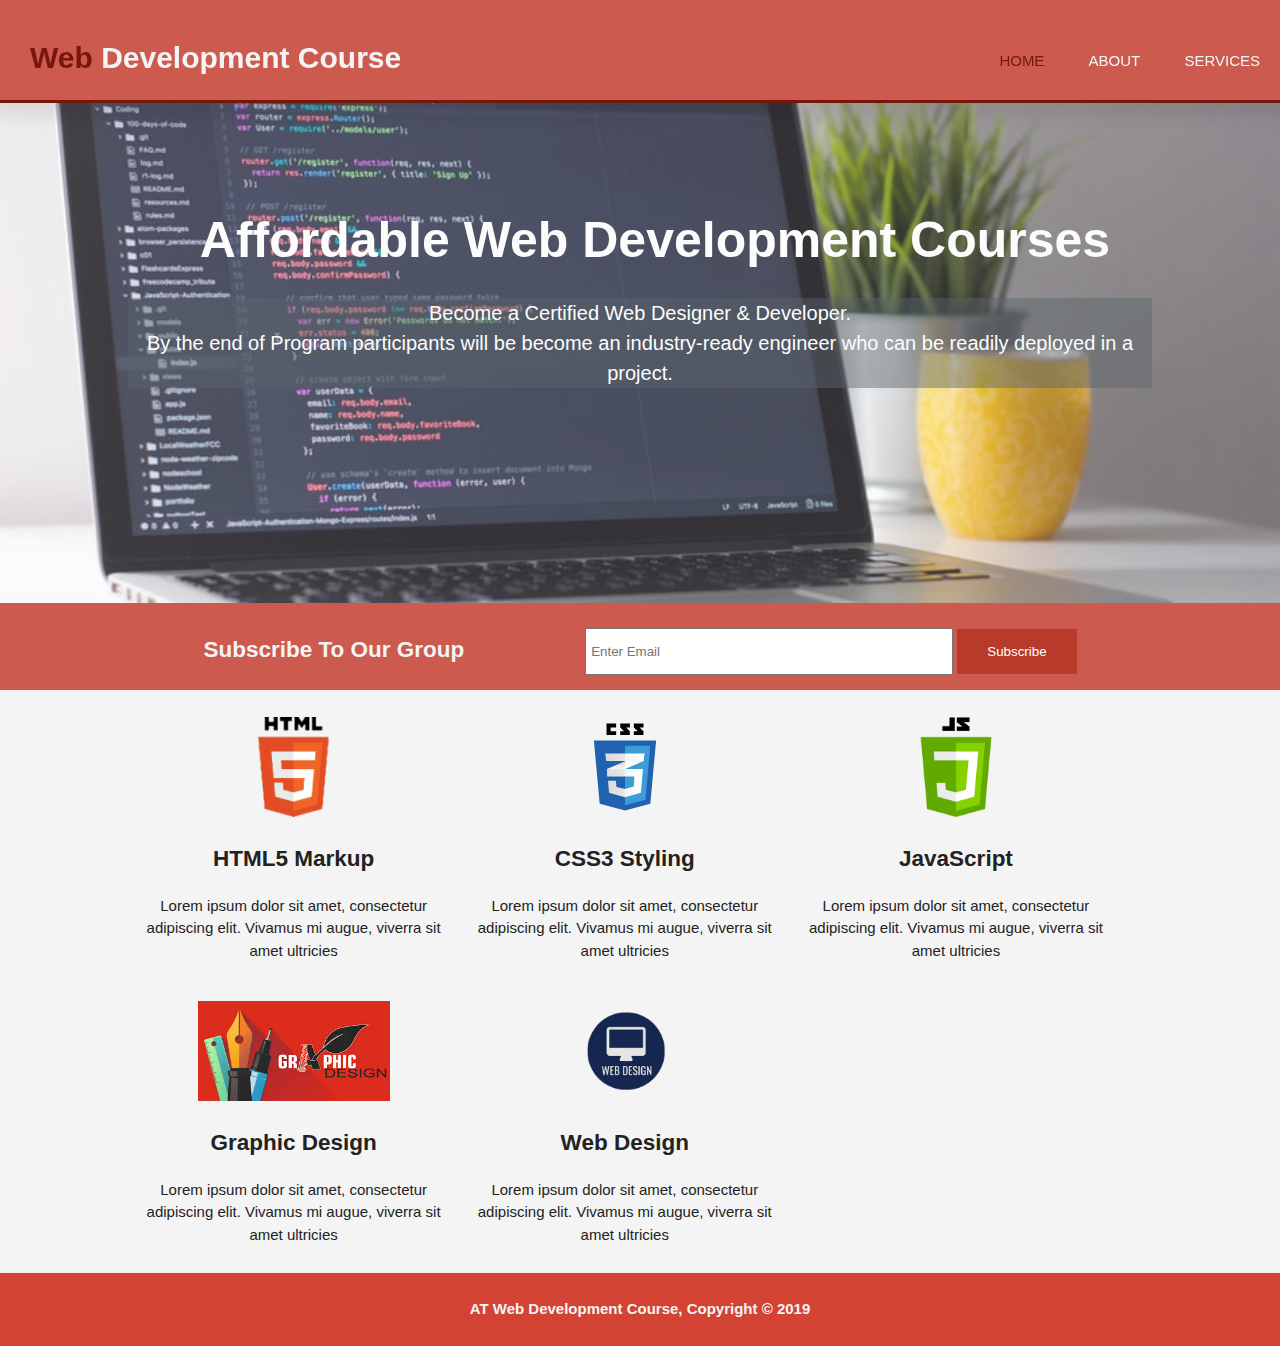
<file: index.html>
<!DOCTYPE html>
<html lang="en">

<head>
    <meta charset="UTF-8">
    <meta name="description" content="Free Web Development Course">
    <meta name="keywords" content="HTML,CSS,WebDesign,JavaScript">
    <meta name="author" content="Adiba">
    <meta name="viewport" content="width=device-width, initial-scale=1.0">
    <meta http-equiv="X-UA-Compatible" content="ie=edge">
    <link rel="stylesheet" href="style.css">
    <title>Artificial Technology | Welcome</title>
</head>

<body>
    <header>
        <div class="flexible">
            <div class="heading">
                <h1><span class="highlight">Web</span> Development Course</h1>
            </div>
            <nav>
                <ul>
                    <li class="current"><a href="index.html">Home</a></li>
                    <li><a href="about.html">About</a></li>
                    <li><a href="services.html">Services</a></li>
                </ul>
            </nav>
        </div>
    </header>
    <main>
        <section id="head">
            <div class="container">
                <h1>Affordable Web Development Courses</h1>
                <p>Become a Certified Web Designer & Developer.<br>
                    By the end of Program participants will be become an industry-ready engineer who can be readily
                    deployed in a project.
                </p>
            </div>
        </section>

        <div class="subs">
            <div class="container">
                <section class="subscribe">
                    <h2>Subscribe To Our Group</h2>
                    <form>
                        <input type="email" name="email" placeholder="Enter Email">
                        <button class="btn">Subscribe</button>
                    </form>
            </div>
            </section>
        </div>

        <section class="courses">
            <div class="container">

                <div class="hov">
                    <div class="box">
                        <img src="images/1576530431665.png" alt="html" height="100">
                        <h2>HTML5 Markup</h2>
                        <p>Lorem ipsum dolor sit amet, consectetur adipiscing elit. Vivamus mi augue, viverra sit amet
                            ultricies</p>
                    </div>
                </div>

                <div class="hov">
                    <div class="box">
                        <img src="images/css3.svg" alt="css" height="100">
                        <h2>CSS3 Styling</h2>
                        <p>Lorem ipsum dolor sit amet, consectetur adipiscing elit. Vivamus mi augue, viverra sit amet
                            ultricies</p>
                    </div>
                </div>

                <div class="hov">
                    <div class="box">
                        <img src="images/JS-Logo (1).png" alt="js" height="100">
                        <h2>JavaScript</h2>
                        <p>Lorem ipsum dolor sit amet, consectetur adipiscing elit. Vivamus mi augue, viverra sit amet
                            ultricies</p>
                    </div>
                </div>
                <div class="hov">
                    <div class="box">
                        <img src="images/graphic-design.jpg" alt="js" height="100">
                        <h2>Graphic Design</h2>
                        <p>Lorem ipsum dolor sit amet, consectetur adipiscing elit. Vivamus mi augue, viverra sit amet
                            ultricies</p>
                    </div>
                </div>

                <div class="hov">
                    <div class="box">
                        <img src="images/1576530536011.png" alt="js" height="100">
                        <h2>Web Design</h2>
                        <p>Lorem ipsum dolor sit amet, consectetur adipiscing elit. Vivamus mi augue, viverra sit amet
                            ultricies</p>
                    </div>
                </div>
            </div>
        </section>

    </main>
    <footer>
        <h4>AT Web Development Course, Copyright © 2019</h4>
    </footer>
</body>

</html>
</file>
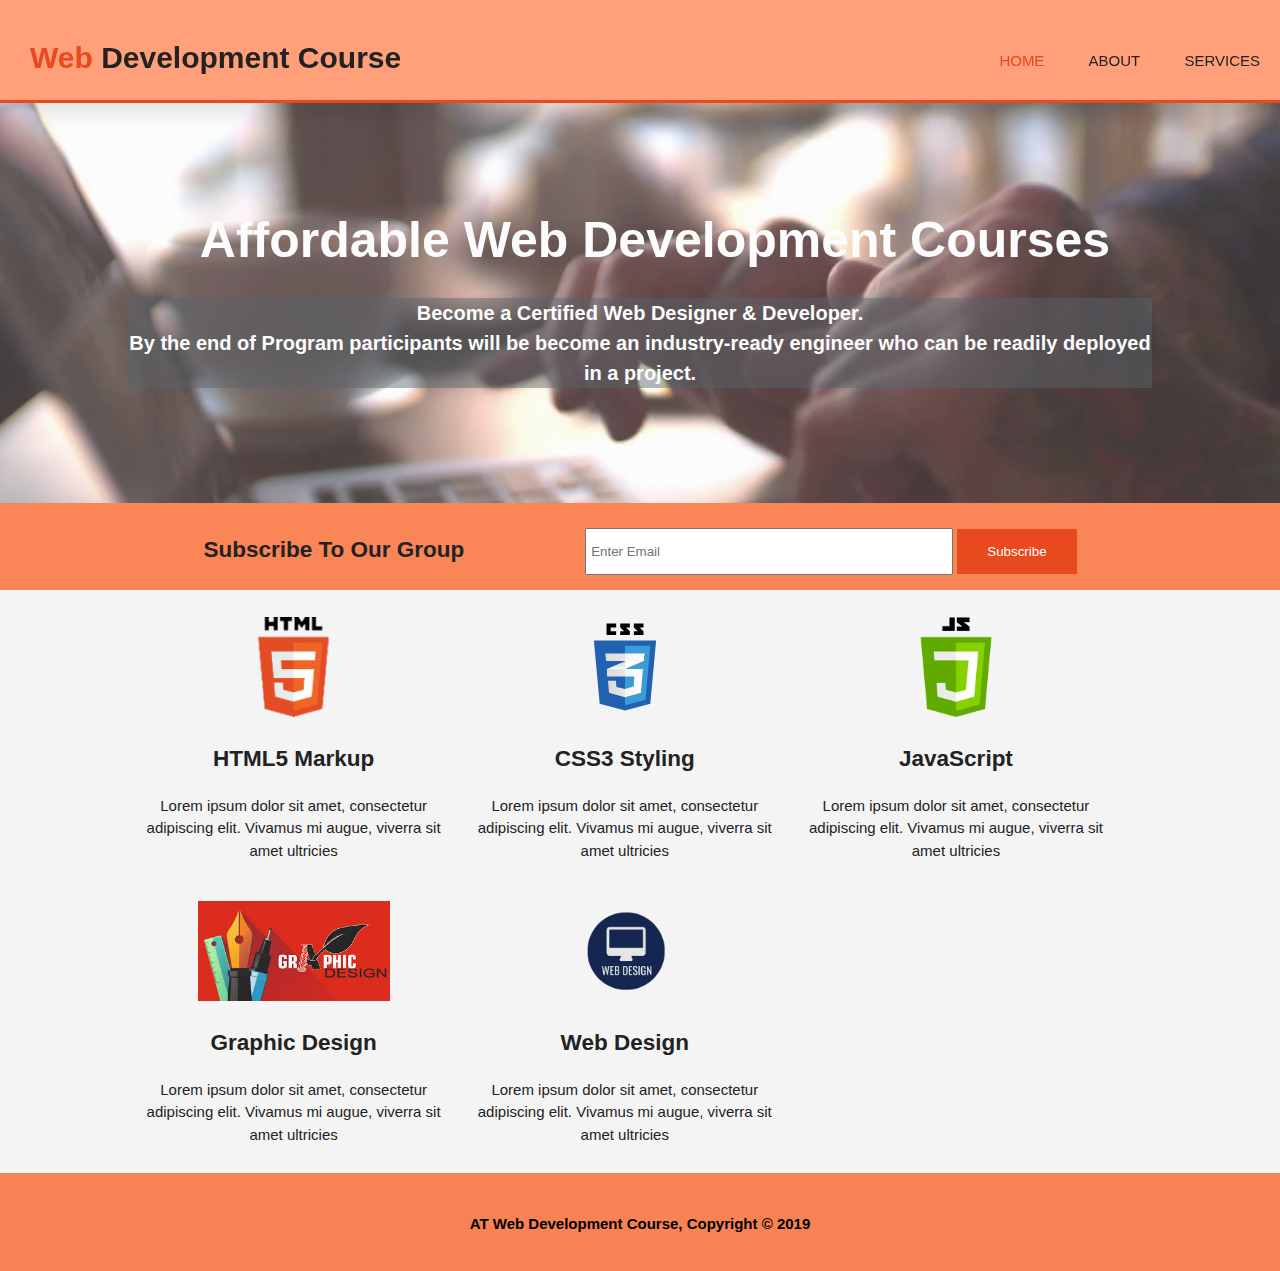
<file: web-design-website/index.html>
<!DOCTYPE html>
<html lang="en">
<head>
    <meta charset="UTF-8">
    <meta name="description" content="Free Web Development Course">
  <meta name="keywords" content="HTML,CSS,WebDesign,JavaScript">
  <meta name="author" content="Adiba">
    <meta name="viewport" content="width=device-width, initial-scale=1.0">
    <meta http-equiv="X-UA-Compatible" content="ie=edge">
    <link rel="stylesheet" href="style.css">
    <title>Artificial Technology  |  Welcome</title>
</head>
<body>
    <header >
        <div class="flexible">
        <div class="heading">
            <h1><span class="highlight">Web</span> Development Course</h1>
        </div>
        <nav>
            <ul>
                <li class="current"><a href="index.html">Home</a></li>
                <li><a href="about.html">About</a></li>
                <li><a href="services.html">Services</a></li>
            </ul>
        </nav>
    </div>
    </header>
    <main>
        <section id="head">
            <div class="container">
                <h1>Affordable Web Development Courses</h1>
                <p>Become a Certified Web Designer & Developer.<br>
                    By the end of Program participants will be become an industry-ready engineer who can be readily deployed in a project.
                </p>
            </div>
        </section>
       
        <div class="subs">
            <div class="container">
            <section class="subscribe">  
                        <h2>Subscribe To Our Group</h2>
                        <form >
                            <input type="email" name="email" placeholder="Enter Email">
                            <button class="btn">Subscribe</button>
                        </form>
                    </div>
                </section>
         </div>            

        <section class="courses">
            <div class="container">
            
                <div class="hov">
                <div class="box">
                    <img src="images/1576530431665.png" alt="html" height="100">
                    <h2>HTML5 Markup</h2>
                    <p>Lorem ipsum dolor sit amet, consectetur adipiscing elit. Vivamus mi augue, viverra sit amet ultricies</p>
                </div>    
            </div>

                <div class="hov">
                <div class="box">
                    <img src="images/css3.svg" alt="css" height="100">
                    <h2>CSS3 Styling</h2>
                    <p>Lorem ipsum dolor sit amet, consectetur adipiscing elit. Vivamus mi augue, viverra sit amet ultricies</p>
                </div>
                </div>

                <div class="hov">
                <div class="box">
                    <img src="images/JS-Logo (1).png" alt="js" height="100">
                    <h2>JavaScript</h2>
                    <p>Lorem ipsum dolor sit amet, consectetur adipiscing elit. Vivamus mi augue, viverra sit amet ultricies</p>
                </div>
                </div>
                <div class="hov">
                <div class="box">
                        <img src="images/graphic-design.jpg"alt="js" height="100">
                        <h2>Graphic Design</h2>
                        <p>Lorem ipsum dolor sit amet, consectetur adipiscing elit. Vivamus mi augue, viverra sit amet ultricies</p>
                    </div>
                </div>

                <div class="hov">
                <div class="box">
                            <img src="images/1576530536011.png"  alt="js" height="100">
                            <h2>Web Design</h2>
                            <p>Lorem ipsum dolor sit amet, consectetur adipiscing elit. Vivamus mi augue, viverra sit amet ultricies</p>
                        </div>
                        </div>
            </div>
        </section>
        
    </main>
<footer>
    <h4>AT Web Development Course, Copyright © 2019</h4>
</footer>
</body>
</html>
</file>
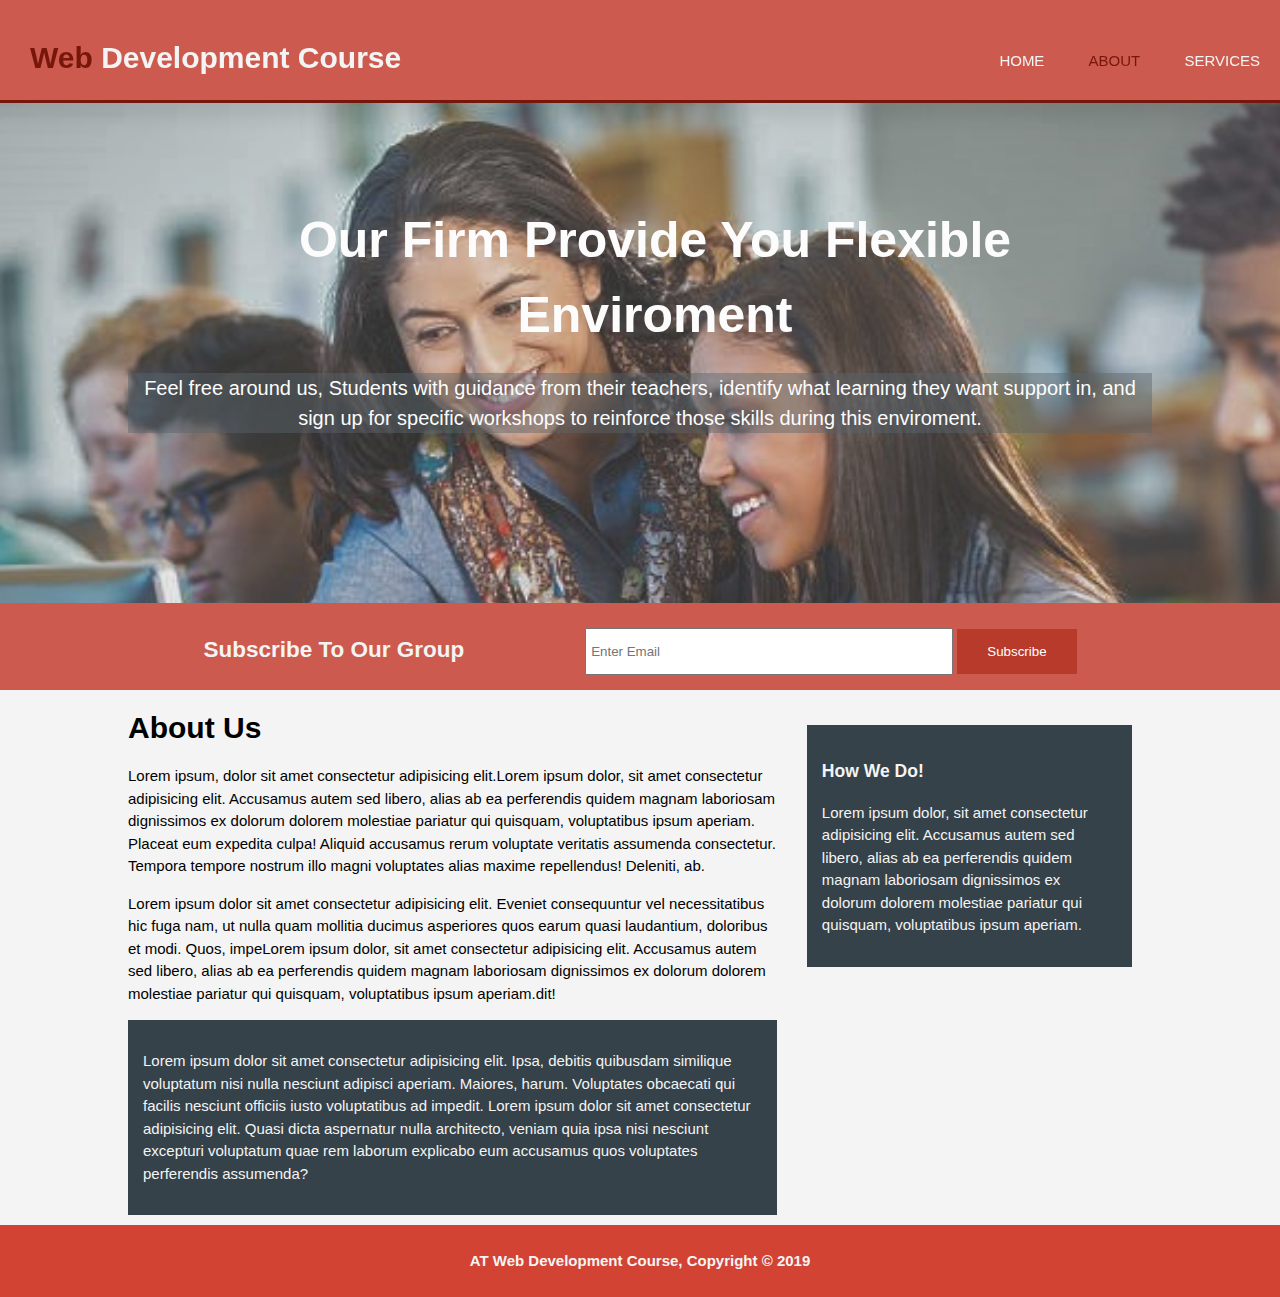
<file: about.html>
<!DOCTYPE html>
<html lang="en">
<head>
    <meta charset="UTF-8">
    <meta name="description" content="Free Web Development Course">
  <meta name="keywords" content="HTML,CSS,WebDesign,JavaScript">
  <meta name="author" content="Adiba">
    <meta name="viewport" content="width=device-width, initial-scale=1.0">
    <meta http-equiv="X-UA-Compatible" content="ie=edge">
    <link rel="stylesheet" href="style.css">
    <title>Artificial Technology  |  About</title>
</head>
<body>
    <header >
        <div class="flexible">
        <div class="heading">
            <h1><span class="highlight">Web</span> Development Course</h1>
        </div>
        <nav>
            <ul>
                <li><a href="index.html">Home</a></li>
                <li class="current"><a href="about.html">About</a></li>
                <li><a href="services.html">Services</a></li>
            </ul>
        </nav>
    </div>
    </header>
    <main>
            <section id="about-us">
                    <div class="container">
                        <h1>Our Firm Provide You Flexible Enviroment</h1>
                        <p>
                            Feel free around us, Students with guidance from their teachers, identify what learning they want support in, and sign up for specific workshops to reinforce those skills during this enviroment.
                        </p>
                    </div>
                </section>
               
                <div class="subs">
                    <div class="container">
                    <section class="subscribe">  
                                <h2>Subscribe To Our Group</h2>
                                <form >
                                    <input type="email" name="email" placeholder="Enter Email">
                                    <button class="btn">Subscribe</button>
                                </form>
                            </div>
                        </section>
                 </div>            
            
        <div class="container">
        <div class="paragraph">
            <article>
                <h1 class="page-title">About Us</h1>
                <p>
                    Lorem ipsum, dolor sit amet consectetur adipisicing elit.Lorem ipsum dolor, sit amet consectetur adipisicing elit. Accusamus autem sed libero, alias ab ea perferendis quidem magnam laboriosam dignissimos ex dolorum dolorem molestiae pariatur qui quisquam, voluptatibus ipsum aperiam. Placeat eum expedita culpa! Aliquid accusamus rerum voluptate veritatis assumenda consectetur. Tempora tempore nostrum illo magni voluptates alias maxime repellendus! Deleniti, ab.
                </p>
                <p>
                    Lorem ipsum dolor sit amet consectetur adipisicing elit. Eveniet consequuntur vel necessitatibus hic fuga nam, ut nulla quam mollitia ducimus asperiores quos earum quasi laudantium, doloribus et modi. Quos, impeLorem ipsum dolor, sit amet consectetur adipisicing elit. Accusamus autem sed libero, alias ab ea perferendis quidem magnam laboriosam dignissimos ex dolorum dolorem molestiae pariatur qui quisquam, voluptatibus ipsum aperiam.dit!
                </p>
                <div class="dark">
                <p >
                    Lorem ipsum dolor sit amet consectetur adipisicing elit. Ipsa, debitis quibusdam similique voluptatum nisi nulla nesciunt adipisci aperiam. Maiores, harum. Voluptates obcaecati qui facilis nesciunt officiis iusto voluptatibus ad impedit.
                    Lorem ipsum dolor sit amet consectetur adipisicing elit. Quasi dicta aspernatur nulla architecto, veniam quia ipsa nisi nesciunt excepturi voluptatum quae rem laborum explicabo eum accusamus quos voluptates perferendis assumenda?
                </p>
            </div>
            </article>
            <aside>
                <div class="dark">
                <h3>How We Do!</h3>
                <p>
                    Lorem ipsum dolor, sit amet consectetur adipisicing elit. Accusamus autem sed libero, alias ab ea perferendis quidem magnam laboriosam dignissimos ex dolorum dolorem molestiae pariatur qui quisquam, voluptatibus ipsum aperiam.
                </p>
            </div>
            </aside>

        </div>    
        </div>
        </section>
    </main>
<footer>
    <h4>AT Web Development Course, Copyright © 2019</h4>
</footer>
</body>
</html>
</file>
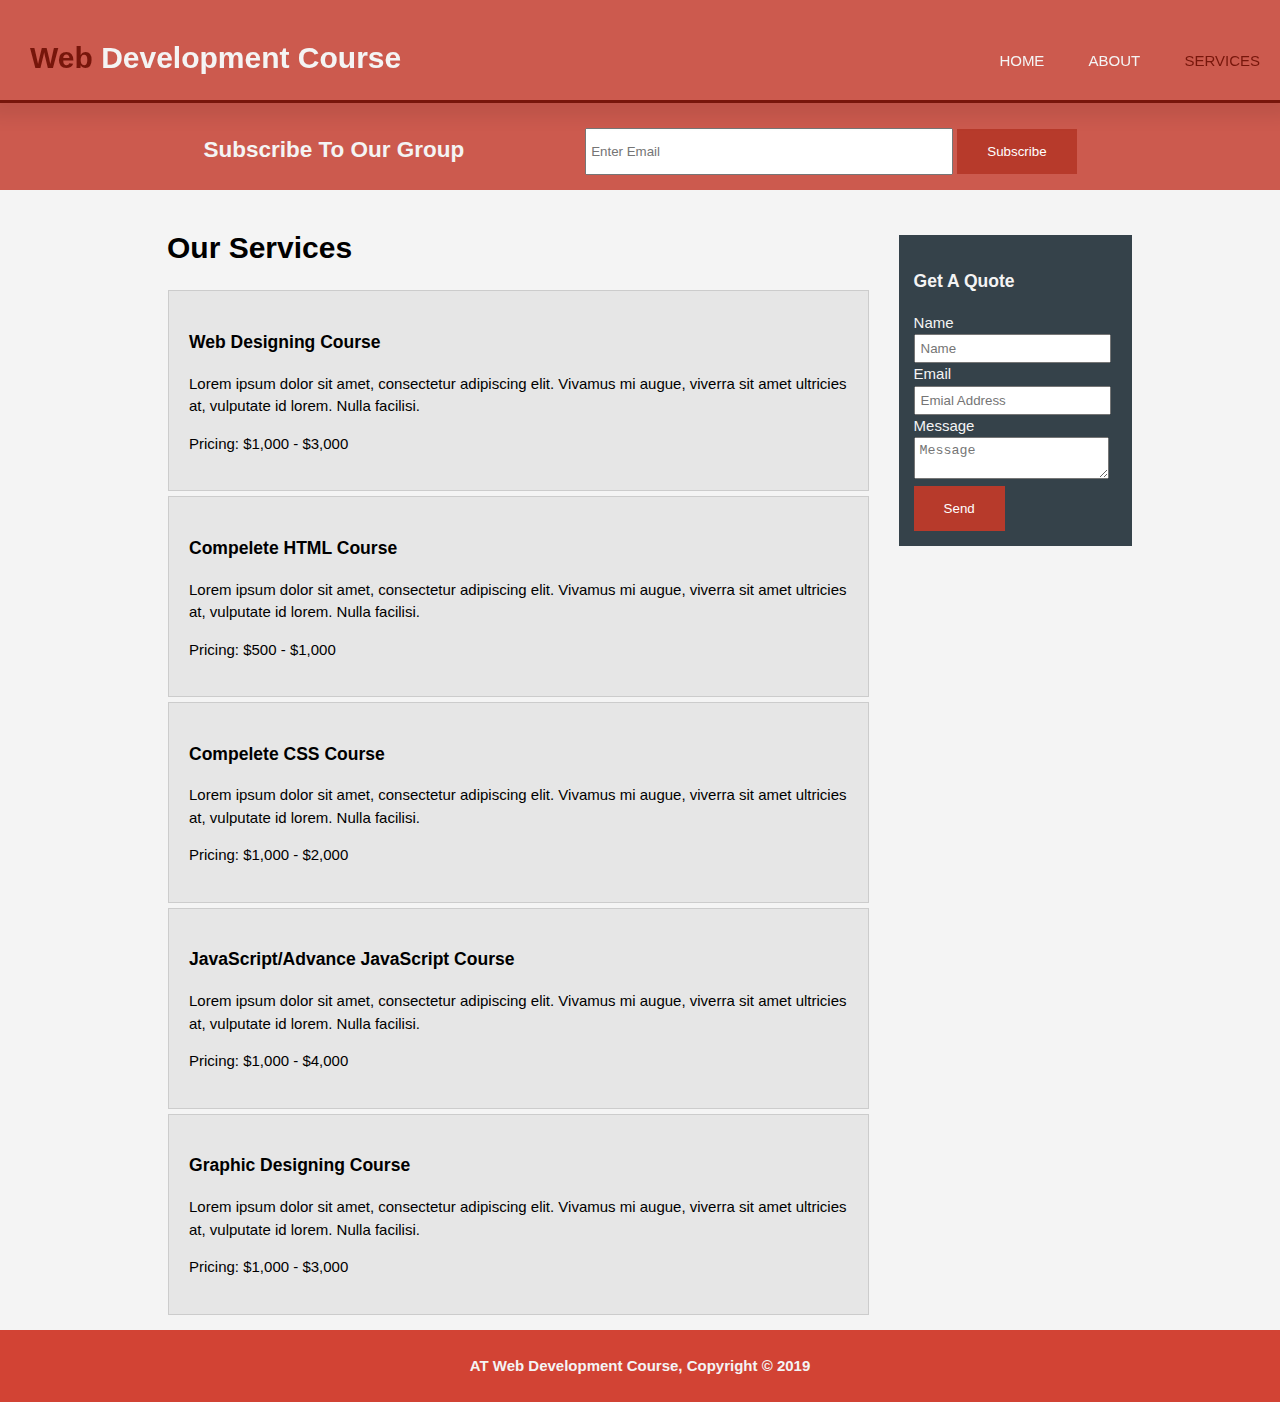
<file: services.html>
<!DOCTYPE html>
<html lang="en">
<head>
    <meta charset="UTF-8">
    <meta name="description" content="Free Web Development Course">
  <meta name="keywords" content="HTML,CSS,WebDesign,JavaScript">
  <meta name="author" content="Adiba">
    <meta name="viewport" content="width=device-width, initial-scale=1.0">
    <meta http-equiv="X-UA-Compatible" content="ie=edge">
    <link rel="stylesheet" href="style.css">
    <title>Artificial Technology  |  Services</title>
</head>
<body>
    <header >
        <div class="flexible">
        <div class="heading">
            <h1><span class="highlight">Web</span> Development Course</h1>
        </div>
        <nav>
            <ul>
                    <li ><a href="index.html">Home</a></li>
                    <li><a href="about.html">About</a></li>
                    <li class="current"><a href="services.html">Services</a></li>
            </ul>
        </nav>
    </div>
    </header>
    <main>
     <div class="subs">
        <div class="container">
        <section class="subscribe">  
                    <h2>Subscribe To Our Group</h2>
                    <form >
                        <input type="email" name="email" placeholder="Enter Email">
                        <button class="btn">Subscribe</button>
                    </form>
                </div>
            </section>
     </div>            


    <div class="container">
       <section class="services-flex">
        <article>
            <h1 class="page-title"> Our Services</h1>
            <ul id="services">
                <li>
                    <h3>Web Designing Course</h3>
                    <p>Lorem ipsum dolor sit amet, consectetur adipiscing elit. Vivamus mi augue, viverra sit amet ultricies at, vulputate id lorem. Nulla facilisi.</p>
                     <p>Pricing: $1,000 - $3,000</p>                
                </li>

                <li>
                        <h3>Compelete HTML Course</h3>
                        <p>Lorem ipsum dolor sit amet, consectetur adipiscing elit. Vivamus mi augue, viverra sit amet ultricies at, vulputate id lorem. Nulla facilisi.</p>
                         <p>Pricing: $500 - $1,000</p>                
                    </li>
                    <li>
                            <h3>Compelete CSS Course</h3>
                            <p>Lorem ipsum dolor sit amet, consectetur adipiscing elit. Vivamus mi augue, viverra sit amet ultricies at, vulputate id lorem. Nulla facilisi.</p>
                             <p>Pricing: $1,000 - $2,000</p>                
                        </li>
                        <li>
                                <h3>JavaScript/Advance JavaScript Course</h3>
                                <p>Lorem ipsum dolor sit amet, consectetur adipiscing elit. Vivamus mi augue, viverra sit amet ultricies at, vulputate id lorem. Nulla facilisi.</p>
                                 <p>Pricing: $1,000 - $4,000</p>                
                            </li>
                            <li>
                                    <h3>Graphic Designing Course</h3>
                                    <p>Lorem ipsum dolor sit amet, consectetur adipiscing elit. Vivamus mi augue, viverra sit amet ultricies at, vulputate id lorem. Nulla facilisi.</p>
                                     <p>Pricing: $1,000 - $3,000</p>                
                                </li>
            </ul>
        </article>
        <aside id="sidebar">
            <div class="dark">
                <h3>Get A Quote</h3>
                <form  class="quote">
                        <div>
                                <label>Name</label><br>
                                <input type="text" placeholder="Name">
                            </div>
                            <div>
                                <label>Email</label><br>
                                <input type="email" placeholder="Emial Address">
                            </div>
                            <div>
                                <label>Message</label><br>
                                <textarea placeholder="Message"></textarea>
                            </div>
                            <button class="btn" type="submit">Send</button>
                </form>
            </div>
        </aside>
        </div>
    </section>
        </section>
    </main>
<footer>
    <h4>AT Web Development Course, Copyright © 2019</h4>
</footer>
</body>
</html>
</file>
<file: style.css>
body{
    font-family: Arial, Helvetica, sans-serif;
    font-size: 15px;
    line-height: 1.5;
    margin: 0;
    padding: 0;
    background-color: #f4f4f4;  
}
header a{
text-decoration: none;
color: #f4f4f4;
text-transform: uppercase;
}
header li :hover{
    color: #494545;
    font-weight: bolder;
}
.container{
    width: 80%;
    overflow: hidden;
    margin: auto;
}
header .current a, header .highlight{
    color: #77160b;
}

header{
    
    background-color:#c74739e3;
    color: #f4f4f4;
    padding-top: 30px;
    min-height: 70px;
    border-bottom: #77160b 3px solid;
    position: sticky;
    width: 100%;
    height: 100%;
    top: 0;
    box-shadow: 0 2px 16px 12px rgba(0,0,0,0.08);
    z-index: 1;
}
nav{
    display: inline-block;
    margin-top: 20px;
}

header .flexible{
    display: flex;
    justify-content: space-between;
}
header ul{
    margin: 0;
    padding: 0;
}
header li{
    display: inline;
    padding: 0 20px 0 20px;
    font-weight: 400;
}
header .heading{
    margin-top: 0;
}

h1{
    margin-left: 30px;
    margin-top: 5px;
}
#about-us{
    min-height: 500px;
    background-image: url("images/newbkg1.jpg");
    background-repeat: no-repeat;
    background-position: center;
    background-attachment: fixed;
    background-size: cover;
    opacity: 0.8;
    text-align: center;
    color: #ffffff;
    
}

#head{
    min-height: 500px;
   background-image: url("images/bkg-img.jpg");
   background-repeat: no-repeat;
   background-position: center -90px;
   background-attachment: fixed;
   background-size: cover;
   color: #ffffff;
   text-align: center;
   opacity: 0.8;
}

#head h1, #about-us h1{
    margin-top: 100px;
    margin-bottom: 10px;
    font-size: 50px;
}
#head p, #about-us p{

    font-size: 20px;
    color: #ffffff;
    background: #35424a75;
}

.dark{
    padding: 15px;
    color: #f4f4f4;
    background-color: #35424a;
    margin-bottom: 10px;
    margin-bottom: 10px;
}
.subs{
    background-color:#c74739e3;
   margin-block-end: 15px; 
}

.subscribe{
    padding: 15px;
    color: #f4f4f4;
    display: flex;
    justify-content: space-around;
   
}
.subscribe form{
    margin-top: 10px;
    
}
.subscribe input{
    width:356px;
    padding: 4px;
    height: 35px;
}
.subscribe h2{
    margin-top: 15px;
    margin-bottom: 0px;
}
.btn{
    height: 38px;
    padding: 15px 30px 30px 30px;
    cursor: pointer;
    border: 0;
    color: white;
    background-color: #b73a2b;
}
form .btn :hover{
    box-shadow: 0px 0px 5px white;
}


.box{
  float: left;
  text-align: center;
  width: 30%;
  padding: 12px;
  color: #222222;
  cursor: pointer;
}
.hov{
    transition: background-color 4s;
}
.hov :hover{
    background-color: #ff9d76;
   
 

}

.paragraph{
    display: flex;
    justify-content: space-around;
}
aside{
    padding: 20px;
    margin: 0;
    padding-left: 30px;
}
.paragraph .page-title{
    font-size: 30px;
    margin: 0;
    padding-left: 0;
}
.services-flex{
    display: flex;
    justify-content: space-around;
}
.services-flex .page-title{
margin-top: 20px;
margin-left: 39px;

}
ul#services li{
    list-style: none;
    padding:20px;
    border: #cccccc solid 1px;
    margin-bottom:5px;
    background:#e6e6e6;
  }
aside#sidebar{
    margin-top: 10px;
    width: 30%;
}
  aside#sidebar .quote input, aside#sidebar .quote textarea{
    width:90%;
    padding:5px;
    cursor: pointer;

  }

footer{
    text-align: center;
    background-color: #d24334;
    padding: 5px;
    color: #f4f4f4;    

    
}
@media(max-width: 786px){
    header .flexible,
    header nav,
    .subscribe,
    .subs .subscribe form,
    .courses .box,
    .paragraph,
    .paragraph aside,
    .services-flex
    {
    text-align:center;
    width:100%;
    display: block;
    }
    header{
        padding-top: 10px;
        padding-bottom:20px;
      }
      header .flexible h1{
          margin-left: 0px;
      }
      #head h1, #about-us h1{
        margin-top:40px;
        margin-left: 0px;
        font-size: 39px;
      }    
      #head{
          background-position: center 2px;
      }
      .subscribe .btn, #sidebar .btn{
          width: 100%;
          margin-top: 5px;
      }
      .subscribe input{
          width: 100%;
      }
      .courses .box{
          margin-bottom: 7px;
      }
      aside#sidebar .quote input, 
      aside#sidebar .quote textarea {
          width: 96%;
      }
      .paragraph aside{
          padding-left: 0px;
      }
      #sidebar{
          padding-left: 0px;
      }
      .services-flex #services{
          padding-left: 0px;
      }
      .services-flex .page-title{
          margin-left: 0px;
      }
      .services-flex aside#sidebar{
          width: 100%;
          text-align: left;
      }
    .box{
        padding: 0px;
    }
}
</file>
<file: web-design-website/style.css>
body{
    font-family: Arial, Helvetica, sans-serif;
    font-size: 15px;
    line-height: 1.5;
    margin: 0;
    padding: 0;
    background-color: #f4f4f4;  
}
header a{
text-decoration: none;
color: #222222;
text-transform: uppercase;
}
header li :hover{
    color: #494545;
    font-weight: bolder;
}
.container{
    width: 80%;
    overflow: hidden;
    margin: auto;
}
header .current a, header .highlight{
    color: #e8491d;
}

header{
    /* background-color: #35424a; */
    background-color:lightsalmon;
    color: #222222;
    padding-top: 30px;
    min-height: 70px;
    border-bottom: #e8491d 3px solid;
    position: sticky;
    width: 100%;
    height: 100%;
    top: 0;
    box-shadow: 0 2px 16px 12px rgba(0,0,0,0.08);
    z-index: 1;
}
nav{
    display: inline-block;
    margin-top: 20px;
}

header .flexible{
    display: flex;
    justify-content: space-between;
}
header ul{
    margin: 0;
    padding: 0;
}
header li{
    display: inline;
    padding: 0 20px 0 20px;
    font-weight: 400;
}
header .heading{
    margin-top: 0;
}

h1{
    margin-left: 30px;
    margin-top: 5px;
}
#about-us{
    min-height: 400px;
    background-image: url("images/newbkg.jpg");
    background-repeat: no-repeat;
    background-position: center -195px;
    background-attachment: fixed;
    background-size: cover;
    opacity: 0.7;
    text-align: center;
    color: #ffffff;
    
}

#head{
    min-height: 400px;
   background-image: url("images/bkg.png");
   background-repeat: no-repeat;
   background-position: center 5px;
   background-attachment: fixed;
   background-size: cover;
   color: #ffffff;
   text-align: center;
   opacity: 0.8;
}

#head h1, #about-us h1{
    margin-top: 100px;
    margin-bottom: 10px;
    font-size: 50px;
}
#head p, #about-us p{
    font-weight: 700;
    font-size: 20px;
    color: #ffffff;
    background: #35424a75;
}

.dark{
    padding: 15px;
    color: #f4f4f4;
    background-color: #35424a;
    margin-bottom: 10px;
    margin-bottom: 10px;
}
.subs{
    background-color: rgb(250, 133, 86);
   margin-block-end: 15px; 
}

.subscribe{
    padding: 15px;
    color: #222222;
    display: flex;
    justify-content: space-around;
   
}
.subscribe form{
    margin-top: 10px;
    
}
.subscribe input{
    width:356px;
    padding: 4px;
    height: 35px;
}
.subscribe h2{
    margin-top: 15px;
    margin-bottom: 0px;
}
.btn{
    height: 38px;
    padding: 15px 30px 30px 30px;
    cursor: pointer;
    border: 0;
    color: white;
    background-color: #e8491d;
}
form .btn :hover{
    box-shadow: 0px 0px 5px white;
}


.box{
  float: left;
  text-align: center;
  width: 30%;
  padding: 12px;
  color: #222222;
  cursor: pointer;
}
.hov{
    transition: background-color 4s;
}
.hov :hover{
    background-color: #ff9d76;
   
 

}

.paragraph{
    display: flex;
    justify-content: space-around;
}
aside{
    padding: 20px;
    margin: 0;
    padding-left: 30px;
}
.paragraph .page-title{
    font-size: 30px;
    margin: 0;
    padding-left: 0;
}
.services-flex{
    display: flex;
    justify-content: space-around;
}
.services-flex .page-title{
margin-top: 20px;
margin-left: 39px;

}
ul#services li{
    list-style: none;
    padding:20px;
    border: #cccccc solid 1px;
    margin-bottom:5px;
    background:#e6e6e6;
  }
aside#sidebar{
    margin-top: 10px;
    width: 30%;
}
  aside#sidebar .quote input, aside#sidebar .quote textarea{
    width:90%;
    padding:5px;
    cursor: pointer;

  }

footer{
    text-align: center;
    background-color: #f78355;
    padding-top: 20px;
    padding: 20px;
    padding-bottom: 15px;
}
@media(max-width: 786px){
    header .flexible,
    header nav,
    .subscribe,
    .subs .subscribe form,
    .courses .box,
    .paragraph,
    .paragraph aside,
    .services-flex,
    .services-flex aside#sidebar
    {
    text-align:center;
    width:100%;
    display: block;
    }
    header{
        padding-top: 10px;
        padding-bottom:20px;
      }
      #head h1{
        margin-top:40px;
      }    
      #head{
          background-position: center 2px;
      }
      .subscribe .btn, #sidebar .btn{
          width: 100%;
          margin-top: 5px;
      }
      .subscribe input{
          width: 100%;
      }
      aside#sidebar .quote input, 
      aside#sidebar .quote textarea {
          width: 96%;
      }
      .paragraph aside{
          padding-left: 0px;
      }
      #sidebar{
          padding-left: 0px;
      }
      .services-flex #services{
          padding-left: 0px;
      }
      .services-flex .page-title{
          margin-left: 0px;
      }
}
</file>
